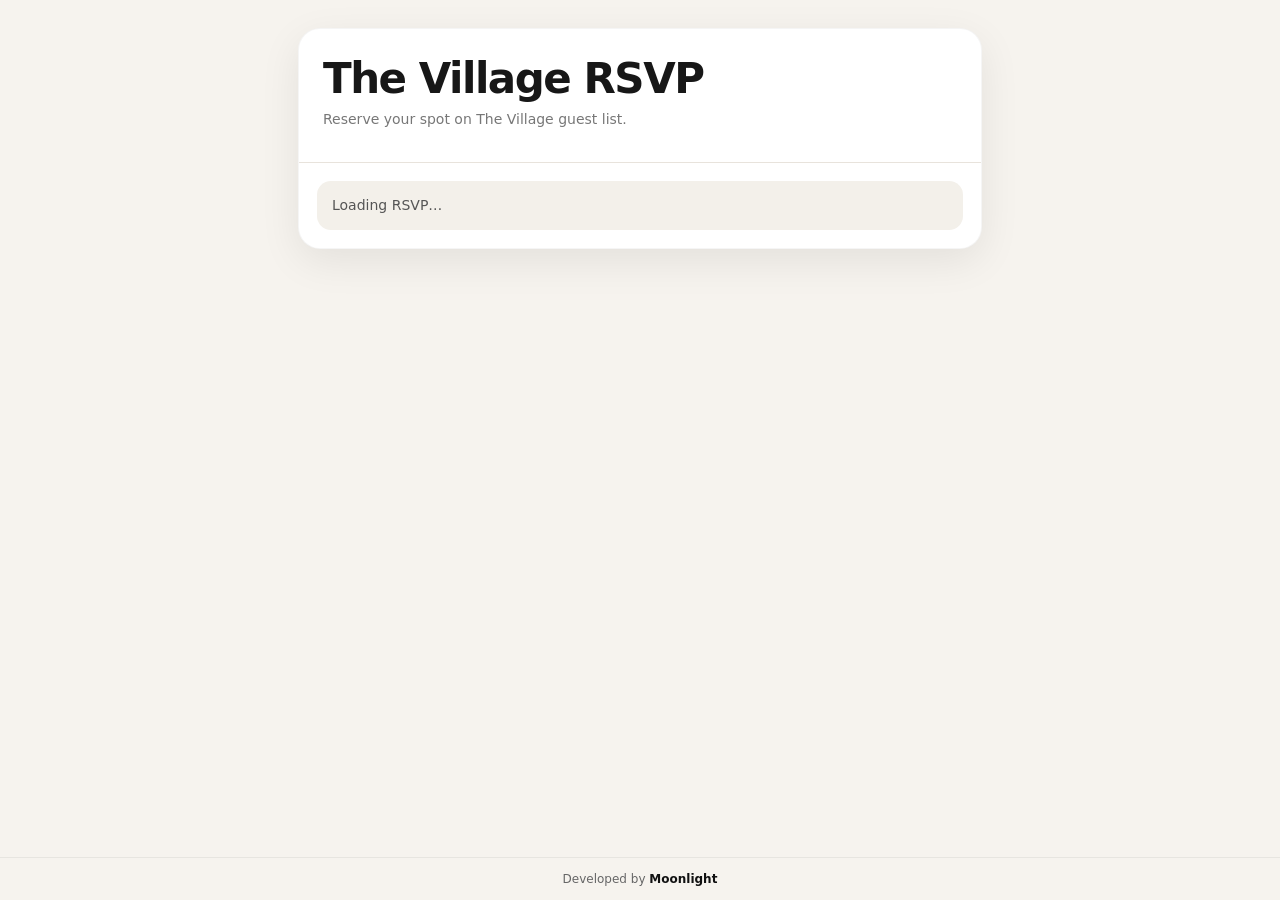
<file: village-rsvp/index.html>
<!doctype html>
<html lang="en">
<head>
  <meta charset="utf-8"><meta name="viewport" content="width=device-width,initial-scale=1,viewport-fit=cover">
  <meta name="theme-color" content="#111111"><title>The Village RSVP</title>
  <link rel="stylesheet" href="styles.css">
</head>
<body>
<main class="wrap"><section class="card">
  <header>
    <h1 id="eventTitle">The Village RSVP</h1>
    <div class="sub" id="eventSub">Reserve your spot on The Village guest list.</div>
    <div class="event-meta" id="eventMeta"></div>
  </header>

  <div class="section" id="loading"><div class="notice">Loading RSVP…</div></div>

  <form class="section hidden" id="rsvpForm">
    <div style="display:grid;gap:14px">
      <div><label for="fullName">Full name</label><input id="fullName" maxlength="120" required autocomplete="name" placeholder="Your full name"></div>
      <div class="grid">
        <div><label for="phone">Phone / WhatsApp</label><input id="phone" maxlength="40" autocomplete="tel" inputmode="tel" placeholder="+297 …"></div>
        <div><label for="email">Email</label><input id="email" maxlength="160" type="email" autocomplete="email" placeholder="you@example.com"></div>
      </div>
      <div><label for="partySize">How many people?</label><select id="partySize"><option value="1">1 person</option><option value="2">2 people</option><option value="3">3 people</option><option value="4">4 people</option><option value="5">5 people</option><option value="6">6 people</option></select></div>
      <div class="tiny">Please enter at least a phone number or email so we can prevent duplicate RSVPs.</div>
      <div id="formMessage" class="notice hidden"></div>
      <button class="primary full" id="submitBtn" type="submit">Confirm RSVP</button>
    </div>
  </form>

  <div class="section hidden center" id="success">
    <div class="success-icon">✓</div>
    <h2 style="margin:0 0 8px;font-size:28px">You're on the list.</h2>
    <div class="sub" style="font-size:15px">Show your name at the entrance and the door team will check you in.</div>
    <div id="successName" style="font-size:20px;font-weight:800;margin-top:18px"></div>
  </div>

  <div class="section hidden" id="closed"><div class="notice">RSVP is currently closed for this event.</div></div>
</section></main>
<footer>Developed by <strong>Moonlight</strong></footer>
<script src="config.js"></script>
<script type="module">
import { createClient } from 'https://esm.sh/@supabase/supabase-js@2.105.0';
const cfg=window.VILLAGE_CONFIG;
const db=createClient(cfg.supabaseUrl,cfg.supabaseKey,{auth:{persistSession:false,autoRefreshToken:false}});
const params=new URLSearchParams(location.search);
const slug=params.get('event')||cfg.defaultEventSlug;
const $=id=>document.getElementById(id);
let eventRow=null;

function formatDate(v){ if(!v)return ''; try{return new Intl.DateTimeFormat('en',{dateStyle:'full',timeStyle:'short'}).format(new Date(v));}catch{return ''} }
function msg(text,type=''){ const e=$('formMessage'); e.textContent=text;e.className='notice'+(type?' '+type:''); }
async function init(){
  const {data,error}=await db.from('events').select('id,slug,title,venue,description,starts_at,rsvp_closes_at,rsvp_open').eq('slug',slug).maybeSingle();
  $('loading').classList.add('hidden');
  if(error||!data){$('closed').classList.remove('hidden');return;}
  eventRow=data;$('eventTitle').textContent=data.title||'The Village RSVP';
  $('eventSub').textContent=data.description||'Reserve your spot on The Village guest list.';
  const bits=[]; if(data.venue)bits.push(`<span class="pill">${escapeHtml(data.venue)}</span>`); if(data.starts_at)bits.push(`<span class="pill">${escapeHtml(formatDate(data.starts_at))}</span>`); bits.push('<span class="pill open">RSVP Open</span>'); $('eventMeta').innerHTML=bits.join('');
  $('rsvpForm').classList.remove('hidden');
}
function escapeHtml(s){return String(s??'').replace(/[&<>"']/g,c=>({'&':'&amp;','<':'&lt;','>':'&gt;','"':'&quot;',"'":'&#039;'}[c]))}
$('rsvpForm').addEventListener('submit',async e=>{
  e.preventDefault(); if(!eventRow)return;
  const full_name=$('fullName').value.trim(); const phone=$('phone').value.trim(); const email=$('email').value.trim().toLowerCase(); const party_size=Number($('partySize').value||1);
  if(!full_name){msg('Please enter your full name.','error');return} if(!phone&&!email){msg('Please enter a phone number or email.','error');return}
  const b=$('submitBtn');b.disabled=true;b.textContent='Confirming…'; $('formMessage').classList.add('hidden');
  const {error}=await db.from('event_rsvps').insert({event_id:eventRow.id,full_name,phone:phone||null,email:email||null,party_size,status:'confirmed',source:'public'});
  if(error){
    console.error(error); b.disabled=false;b.textContent='Confirm RSVP';
    if(error.code==='23505')msg('It looks like you already RSVP’d with this phone number or email. You’re already on the list.','ok');
    else msg('We could not save your RSVP. Please try again.','error');
    return;
  }
  $('rsvpForm').classList.add('hidden');$('successName').textContent=full_name;$('success').classList.remove('hidden');
});
init();
</script>
</body></html>
</file>
<file: village-rsvp/styles.css>
:root{
  --bg:#f6f3ee; --card:#fff; --ink:#171717; --muted:#777;
  --line:#e8e3dc; --accent:#111; --soft:#ece8e2; --ok:#1f7a4d;
  --danger:#a42d2d;
}
*{box-sizing:border-box}
body{margin:0;font-family:Inter,ui-sans-serif,system-ui,-apple-system,BlinkMacSystemFont,"Segoe UI",sans-serif;background:var(--bg);color:var(--ink);min-height:100vh}
.wrap{width:min(720px,100%);margin:0 auto;padding:28px 18px 110px}
.card{background:var(--card);border-radius:22px;box-shadow:0 12px 40px rgba(0,0,0,.08);overflow:hidden;border:1px solid rgba(0,0,0,.04)}
header{padding:28px 24px 20px;border-bottom:1px solid var(--line)}
h1{margin:0;font-size:clamp(28px,6vw,42px);line-height:1.05;letter-spacing:-.035em}
.sub{margin-top:8px;color:var(--muted);font-size:14px;line-height:1.45}
.section{padding:18px}
.controls{padding:16px 18px;border-bottom:1px solid var(--line);background:#fcfbf9;display:grid;gap:12px}
.row{display:flex;gap:10px;align-items:center;flex-wrap:wrap}
.grid{display:grid;grid-template-columns:1fr 1fr;gap:12px}
label{display:block;font-size:12px;font-weight:750;margin:0 0 6px;color:#555}
input,select,textarea{width:100%;border:1px solid #d8d2ca;border-radius:12px;padding:14px 15px;font-size:16px;outline:none;background:#fff;color:#111;font-family:inherit}
input:focus,select:focus,textarea:focus{border-color:#111}
textarea{min-height:90px;resize:vertical}
button,.button{border:0;border-radius:12px;padding:13px 16px;font-size:14px;font-weight:750;cursor:pointer;text-decoration:none;display:inline-flex;align-items:center;justify-content:center;gap:8px}
button:disabled{opacity:.55;cursor:not-allowed}
.primary{background:var(--accent);color:#fff}.secondary{background:var(--soft);color:#222}.danger{background:#f3e2e2;color:var(--danger)}
.full{width:100%}.hidden{display:none!important}
.notice{border-radius:14px;padding:14px 15px;font-size:14px;line-height:1.45;background:#f3f0ea;color:#555}.notice.ok{background:#e8f4ed;color:#155d39}.notice.error{background:#f8e9e9;color:#8d2727}
.event-meta{display:flex;gap:8px;flex-wrap:wrap;margin-top:13px}.pill{font-size:12px;padding:6px 9px;border-radius:999px;background:#efebe5;color:#555}.pill.open{background:#e7f4ec;color:#18613d}.pill.closed{background:#f5e7e7;color:#8d2929}
.status{display:flex;justify-content:space-between;gap:10px;padding:12px 20px;font-size:13px;color:var(--muted);border-bottom:1px solid var(--line);background:white}
.list{padding:6px 18px 12px;min-height:260px}
.guest{display:flex;align-items:center;gap:12px;padding:15px 2px;border-bottom:1px solid var(--line);cursor:pointer;user-select:none}.guest:last-child{border-bottom:0}
.check{width:30px;height:30px;border-radius:8px;border:2px solid #222;display:grid;place-items:center;flex:0 0 auto;font-weight:900;font-size:17px}.guest.done .check{background:#111;color:#fff}.guest.done .name{text-decoration:line-through;color:#aaa}
.guest-main{flex:1;min-width:0}.name{font-size:18px;word-break:break-word}.meta{font-size:12px;color:#888;margin-top:3px;display:flex;gap:8px;flex-wrap:wrap}.source{font-size:10px;text-transform:uppercase;letter-spacing:.07em;background:#eee9e2;border-radius:99px;padding:3px 6px;color:#666}
.empty{color:var(--muted);text-align:center;padding:58px 12px;font-size:15px}
.actions{display:flex;justify-content:space-between;gap:10px;padding:16px 18px 20px;border-top:1px solid var(--line);flex-wrap:wrap}
.login{padding:22px 18px;display:grid;gap:12px}.tiny{font-size:11px;color:#999;line-height:1.45}
footer{position:fixed;left:0;right:0;bottom:0;padding:14px 18px calc(14px + env(safe-area-inset-bottom));text-align:center;color:#666;font-size:12px;background:rgba(246,243,238,.94);backdrop-filter:blur(10px);border-top:1px solid rgba(0,0,0,.06)}footer strong{color:#111}
.success-icon{width:62px;height:62px;border-radius:50%;background:#111;color:#fff;display:grid;place-items:center;font-size:31px;margin:4px auto 16px}.center{text-align:center}
.toolbar{display:flex;gap:8px;flex-wrap:wrap}.toolbar>*{flex:1;min-width:130px}
@media(max-width:520px){.wrap{padding-top:18px}.card{border-radius:18px}header{padding:24px 18px 18px}.grid{grid-template-columns:1fr}.status{font-size:12px}.actions button{flex:1}.toolbar>*{width:100%;flex-basis:100%}}
</file>
